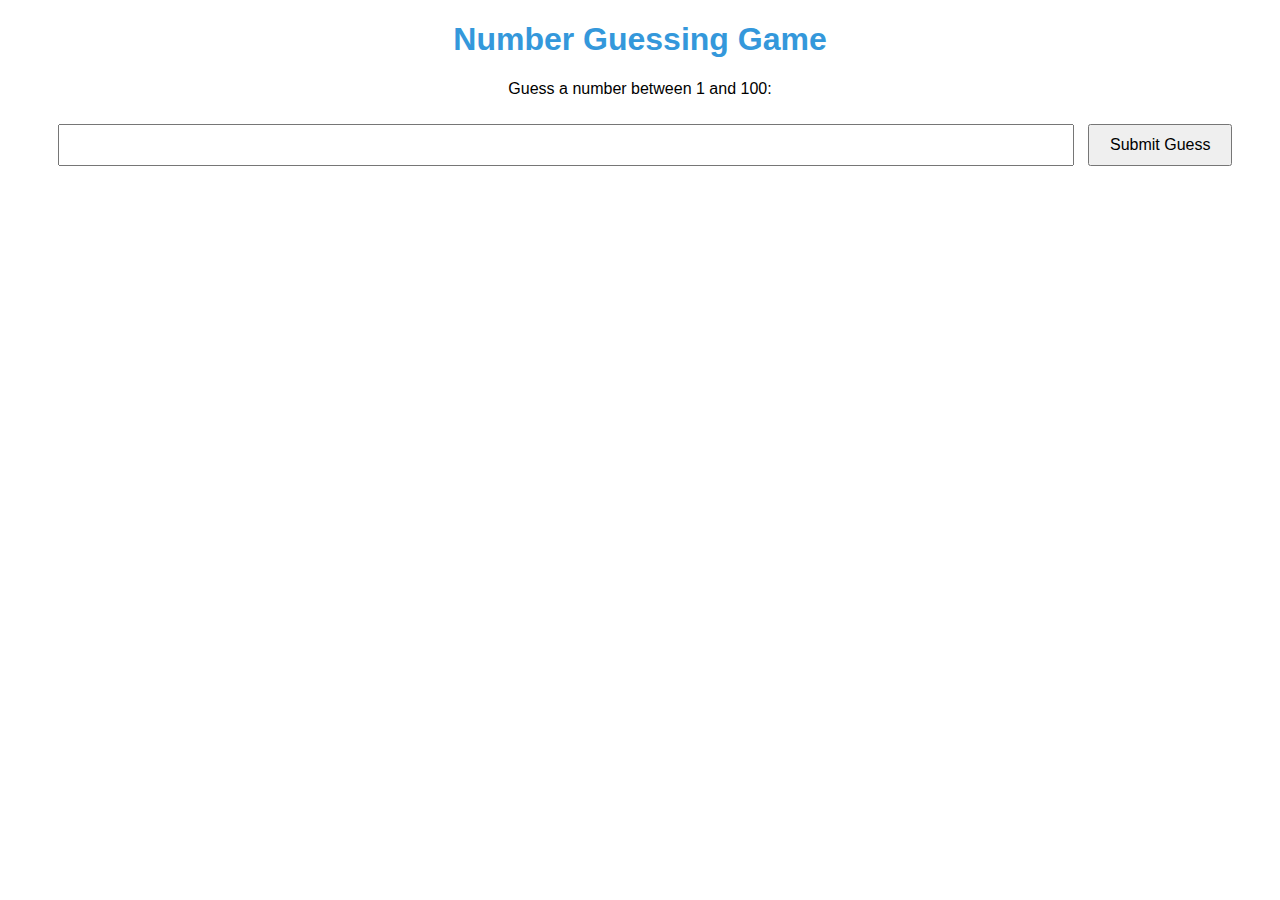
<file: game2.html>
<!DOCTYPE html>
<html lang="en">
<head>
    <meta charset="UTF-8">
    <meta name="viewport" content="width=device-width, initial-scale=1.0">
    <title>Number Guessing Game</title>
    <style>
        body {
            font-family: Arial, sans-serif;
            text-align: center;
            margin: 20px;
        }

        h1 {
            color: #3498db;
        }

        input {
            padding: 10px;
            margin: 10px;
            font-size: 16px;
            width: 80%; /* Adjust input width for smaller screens */
        }

        button {
            padding: 10px 20px;
            font-size: 16px;
            cursor: pointer;
        }

        #result {
            margin-top: 20px;
            font-size: 18px;
        }

        /* Media query for smaller screens */
        @media only screen and (max-width: 600px) {
            input {
                width: 100%; /* Full width for smaller screens */
            }
        }
    </style>
</head>
<body>
    <h1>Number Guessing Game</h1>
    <p>Guess a number between 1 and 100:</p>
    <input type="number" id="guessInput">
    <button onclick="checkGuess()">Submit Guess</button>
    <div id="result"></div>

    <script>
        // Generate a random number between 1 and 10
        const randomNumber = Math.floor(Math.random() * 100) + 1;

        function checkGuess() {
            // Get the user's guess
            const userGuess = parseInt(document.getElementById("guessInput").value);

            // Check if the guess is correct
            if (!isNaN(userGuess)) {
                if (userGuess === 37) {
                    displayResult("Congratulations! You guessed the correct number!");
                } else {
                    displayResult(`Wrong guess. The correct number was ${37}. Try again!`);
                }
            } else {
                displayResult("Please enter a valid number.");
            }
        }

        function displayResult(message) {
            document.getElementById("result").innerText = message;
        }
    </script>
</body>
</html>
</file>
